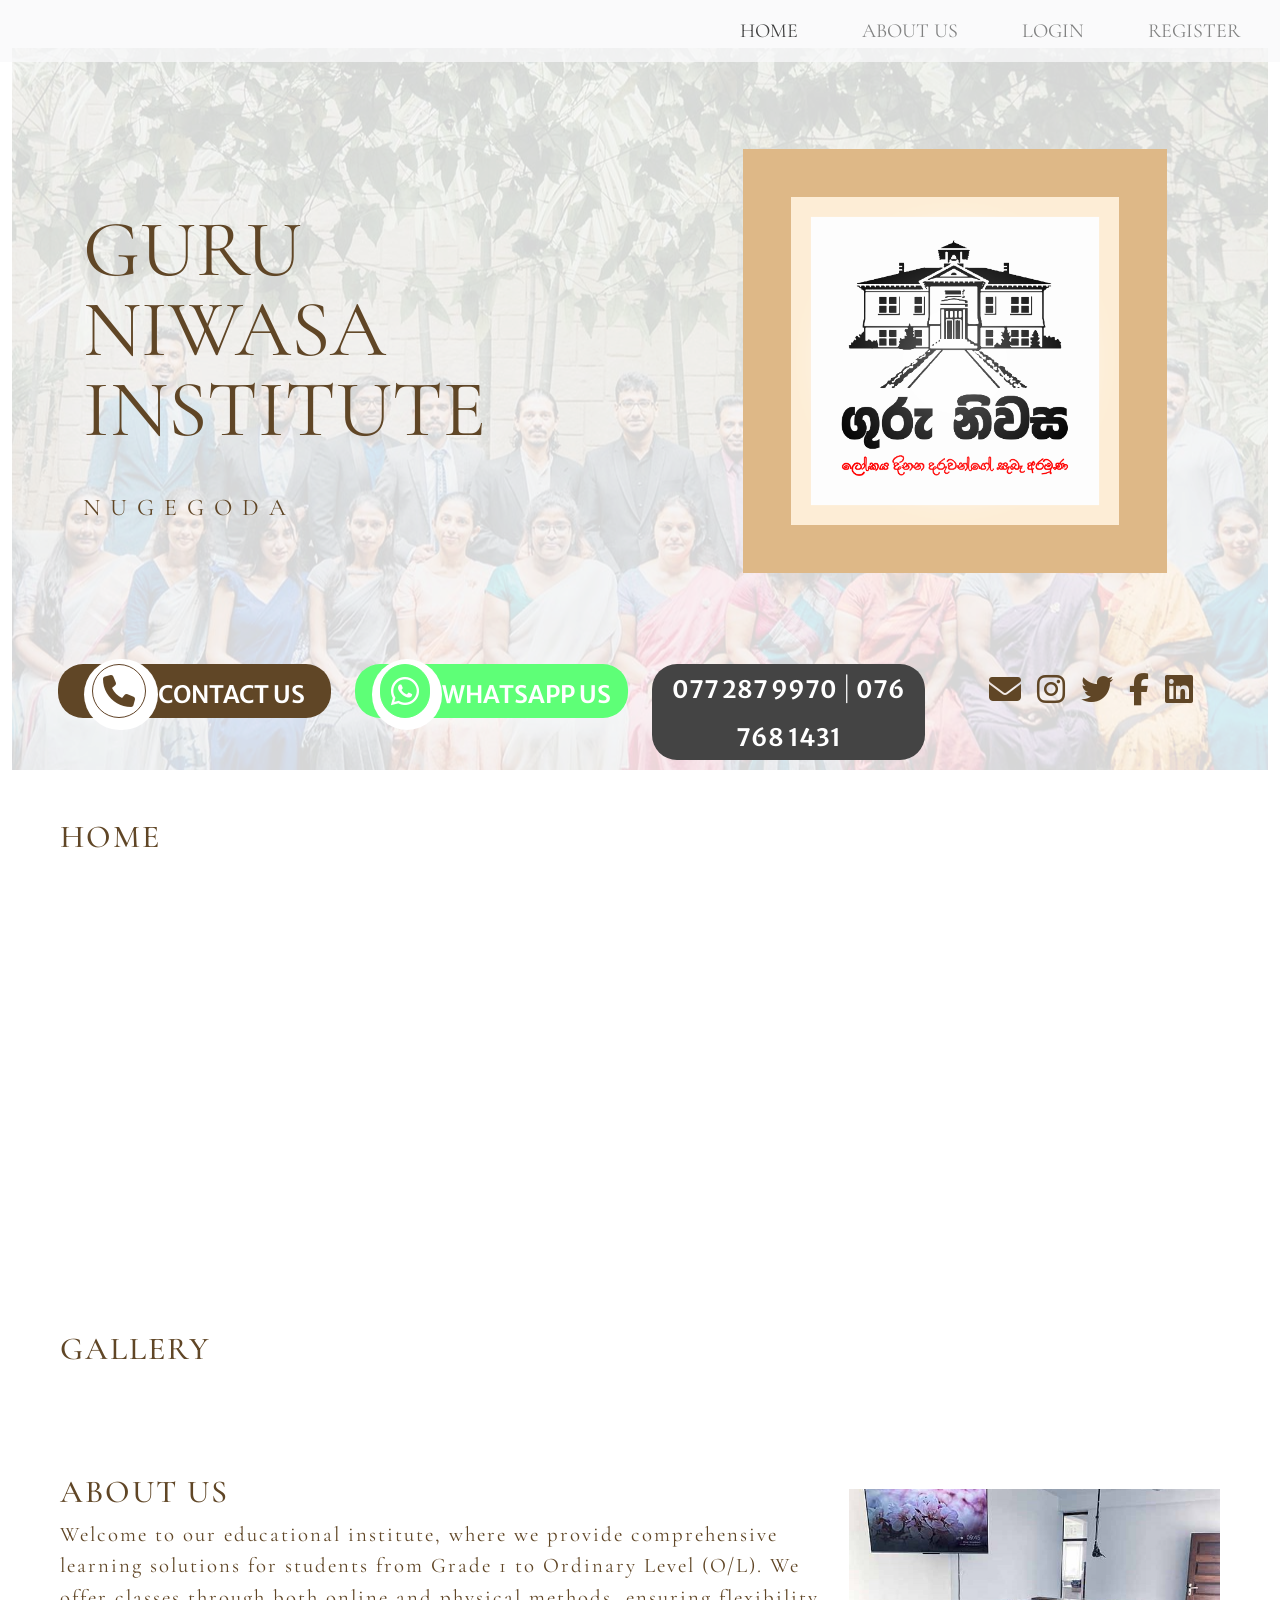
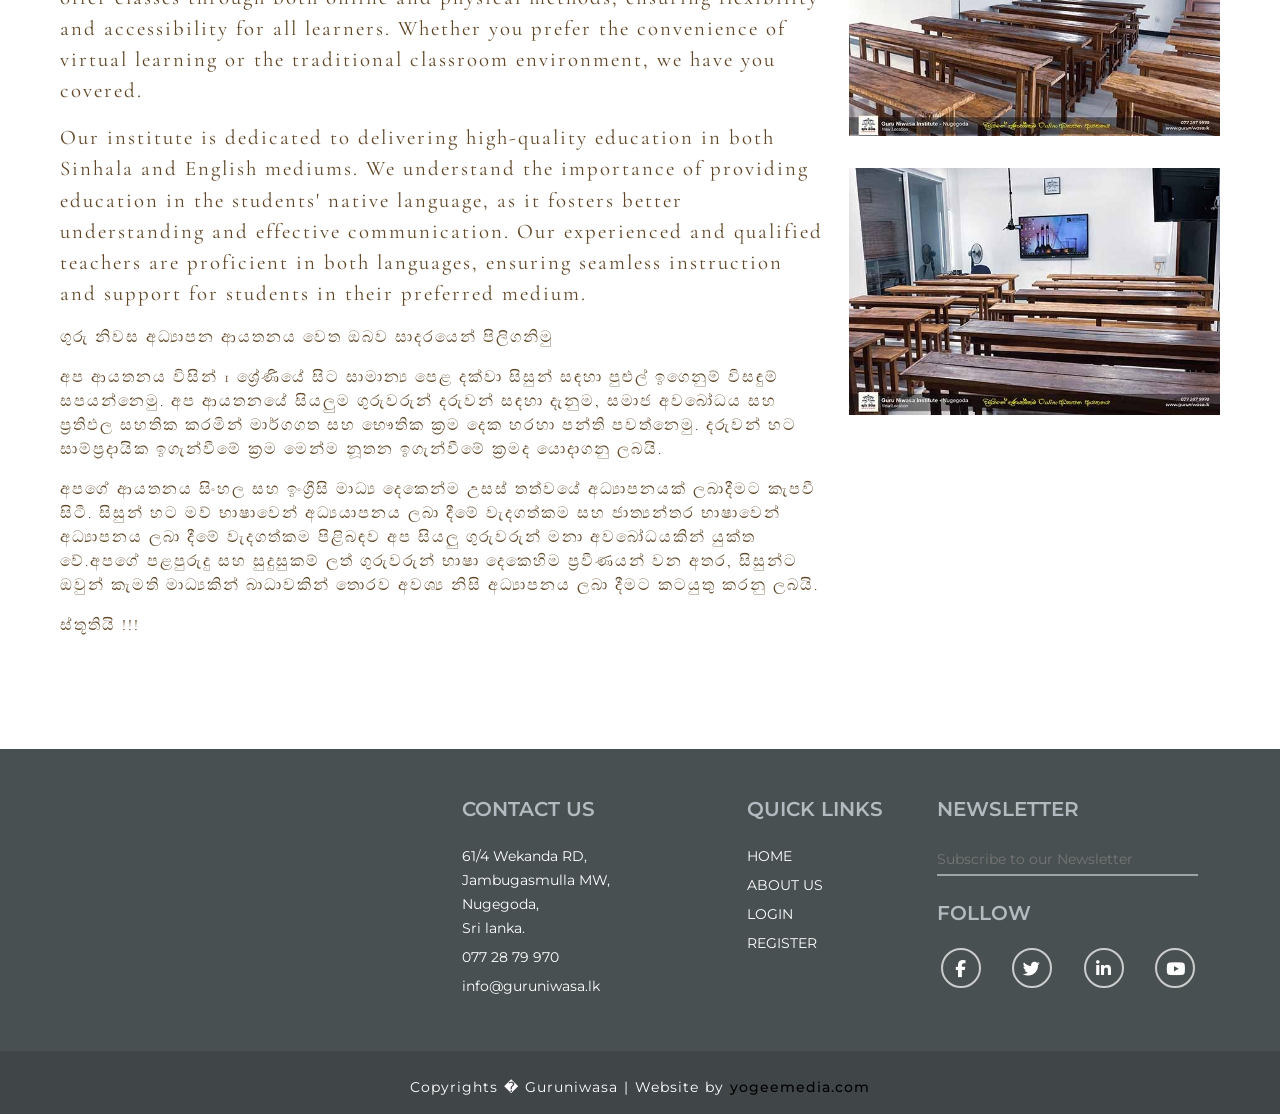
<file: index.html>
<!doctype html>
<html lang="en">

<head>
    <meta charset="utf-8">
    <meta name="viewport" content="width=device-width, initial-scale=1">
    <link rel="shortcut icon" href="./inc/img/favicon.png" type="image/x-icon">
    <title>Guruniwasa</title>
    <!-- boostrap cdn -->
    <link href="https://cdn.jsdelivr.net/npm/bootstrap@5.3.0/dist/css/bootstrap.min.css" rel="stylesheet"
        integrity="sha384-9ndCyUaIbzAi2FUVXJi0CjmCapSmO7SnpJef0486qhLnuZ2cdeRhO02iuK6FUUVM" crossorigin="anonymous">
    <link href="https://cdn.jsdelivr.net/npm/bootstrap@5.3.0-alpha1/dist/css/bootstrap.min.css" rel="stylesheet">
    <script src="https://cdn.jsdelivr.net/npm/bootstrap@5.3.0-alpha1/dist/js/bootstrap.bundle.min.js"></script>

    <!-- font-awesome cdn  -->
    <link rel="stylesheet" href="https://cdnjs.cloudflare.com/ajax/libs/font-awesome/6.4.0/css/all.min.css"
        integrity="sha512-iecdLmaskl7CVkqkXNQ/ZH/XLlvWZOJyj7Yy7tcenmpD1ypASozpmT/E0iPtmFIB46ZmdtAc9eNBvH0H/ZpiBw=="
        crossorigin="anonymous" referrerpolicy="no-referrer" />
    <!-- google font cdn -->
    <link rel="preconnect" href="https://fonts.googleapis.com">
    <link rel="preconnect" href="https://fonts.gstatic.com" crossorigin>
    <link
        href="https://fonts.googleapis.com/css2?family=Cormorant+Garamond:wght@300;400;500;600;700&family=Merriweather+Sans:wght@300;400;500&family=Montserrat:wght@300;500;600&display=swap"
        rel="stylesheet">
    <!-- Add Owl Carousel CSS -->
    <link rel="stylesheet" href="https://cdnjs.cloudflare.com/ajax/libs/OwlCarousel2/2.3.4/assets/owl.carousel.min.css">
    <!-- carousel css -->
    <link href="https://owlcarousel2.github.io/OwlCarousel2/assets/owlcarousel/assets/owl.carousel.min.css"
        rel="stylesheet">
    <link href="https://owlcarousel2.github.io/OwlCarousel2/assets/owlcarousel/assets/owl.theme.default.min.css"
        rel="stylesheet">
    <script src="https://owlcarousel2.github.io/OwlCarousel2/assets/vendors/jquery.min.js">
    </script>
    <script src="https://owlcarousel2.github.io/OwlCarousel2/assets/owlcarousel/owl.carousel.js">
    </script>
    <!-- main css -->
    <link rel="stylesheet" href="./inc/style.css">
</head>

<body>
    <header>
        <div class="container-fluid px-sm-2 position-fixed opacity-75 z-3">
            <div class="row">
                <nav class="navbar navbar-expand-lg bg-body-tertiary">
                    <div class="container-fluid">
                        <a class="navbar-brand" href="./index.html">
                        </a>
                        <button onclick="toggleBtn()" class="navbar-toggler" type="button" data-bs-toggle="collapse"
                            data-bs-target="#navbarSupportedContent" aria-controls="navbarSupportedContent"
                            aria-expanded="false" aria-label="Toggle navigation">
                            <span class="fa fa-bars" onclick="chaneIcon(this)"></span>
                        </button>
                        <div class="collapse navbar-collapse" id="navbarSupportedContent">
                            <ul class="navbar-nav ms-auto mb-2 mb-lg-0">
                                <li class="nav-item mx-1 mx-sm-2 mx-md-3 mx-lg-3 mx-xl-4">
                                    <a class="nav-link active fs-5" aria-current="page" href="#home">HOME</a>
                                </li>
                                <li class="nav-item mx-1 mx-sm-2 mx-md-3 mx-lg-3 mx-xl-4">
                                    <a class="nav-link fs-5" href="#about-us">ABOUT US</a>
                                </li>
                                <li class="nav-item mx-1 mx-sm-2 mx-md-3 mx-lg-3 mx-xl-4">
                                    <a class="nav-link fs-5" href="login.php">LOGIN</a>
                                </li>
                                <li class="nav-item mx-1 mx-sm-2 mx-md-3 mx-lg-3 mx-xl-4">
                                    <a class="nav-link fs-5" href="register.php">REGISTER</a>
                                </li>
                            </ul>
                        </div>
                    </div>
                </nav>
            </div>
        </div>
    </header>

    <div class="main-wrapper pt-5">
        <div class="wrapper">
            <section id="home" class="active">
                <div class="container-fluid slider-wrapper">
                    <div class="row">
                        <div id="carousel-example-generic" class="carousel slide carousel-fade " data-ride="carousel">
                            <div class="carousel-inner" role="listbox">
                                <div class="item active">
                                    <div class="row bg-img">
                                        <div class="col-lg-6 col-sm-12">
                                            <h1 class="main-title">
                                                GURU <br> NIWASA <br> INSTITUTE <br>
                                                <span>NUGEGODA</span>
                                            </h1>
                                        </div>
                                        <div class="col-lg-6 col-sm-12">
                                            <img src="./inc/img/logo.png" alt="guruniwasa"
                                                class="guruniwasa-logo img-fluid">
                                        </div>
                                        <div class="home-contact px-5">
                                            <div class="row">
                                                <div class="col-lg-3 col-md-6 phone-icon-box">
                                                    <div class="phone-icon">
                                                        <a href="tel:+">
                                                            <span class="phone-icon-boder">
                                                                <i class="fa-solid fa-phone home-icon"></i>
                                                            </span>
                                                            CONTACT US
                                                        </a>
                                                    </div>
                                                </div>
                                                <div class="col-lg-3 col-md-6 whatsapp-icon-box">
                                                    <div class="whatsapp-icon">
                                                        <a href="http://" target="_blank" rel="noopener noreferrer">
                                                            <span class="whatsapp-icon-border">
                                                                <i class="fa-brands fa-whatsapp home-icon"></i>
                                                            </span>
                                                            WHATSAPP US
                                                        </a>
                                                    </div>
                                                </div>
                                                <div class="col-lg-3 col-md-6 phone-numbers-box">
                                                    <div class="phone-numbers">
                                                        <a href="tel:+772879970">077 287 9970</a> |
                                                        <a href="tel:+94767681431">076 768 1431</a>
                                                    </div>
                                                </div>
                                                <div class="col-lg-3 col-md-6">
                                                    <ul class="d-flex social.icon">
                                                        <li class="px-2">
                                                            <a class="hvr-wobble-skew home-icon" href="" target="_blank"
                                                                title="Email">
                                                                <i class="fa-solid fa-envelope"></i>
                                                            </a>
                                                        </li>
                                                        <li class="px-2">
                                                            <a class="hvr-wobble-skew home-icon" target="_blank"
                                                                title="Instagram">
                                                                <i class="fa-brands fa-instagram"></i>
                                                            </a>
                                                        </li>
                                                        <li class="px-2">
                                                            <a class="hvr-wobble-skew home-icon" href="" target="_blank"
                                                                title="Twitter">
                                                                <i class="fa-brands fa-twitter"></i>
                                                            </a>
                                                        </li>
                                                        <li class="px-2">
                                                            <a class="hvr-wobble-skew home-icon" href="" target="_blank"
                                                                title="Facebook">
                                                                <i class="fa-brands fa-facebook-f"></i>
                                                            </a>
                                                        </li>
                                                        <li class="px-2">
                                                            <a class="hvr-wobble-skew home-icon" href="" target="_blank"
                                                                title="linkedin">
                                                                <i class="fa-brands fa-linkedin"></i>
                                                            </a>
                                                        </li>
                                                    </ul>
                                                </div>
                                            </div>
                                        </div>
                                    </div>
                                </div>
                            </div>
                        </div>
                    </div>
                </div>
            </section>


            <section id="home2" class="active px-5">
                <div class="container-fluid">
                    <div class="row">
                        <div class="col">
                            <h2 class="page-heading pt-5">
                                HOME
                            </h2>
                            <div class="row">
                                <div class="col-lg-4 col-md-6 col-sm-12">
                                    <div class="introduction-video">
                                        <iframe width="100%" height="315" src="https://www.youtube.com/embed/F7RJr2tqVXY"
                                            title="YouTube video player" frameborder="0"
                                            allow="accelerometer; autoplay; clipboard-write; encrypted-media; gyroscope; picture-in-picture; web-share"
                                            allowfullscreen>
                                        </iframe>
                                    </div>
                                </div>
                            </div>
                        </div>
                    </div>
                    <div class="row pt-5 px-5">
                        <div class="col">
                            <div class="owl-carousel owl-theme">
                                <div class="item">
                                    <iframe width="100%" height="250" src="https://www.youtube.com/embed/F7RJr2tqVXY"
                                        title="YouTube video player" frameborder="0"
                                        allow="accelerometer; autoplay; clipboard-write; encrypted-media; gyroscope; picture-in-picture; web-share"
                                        allowfullscreen>
                                    </iframe>
                                </div>
                                <div class="item">
                                    <iframe width="100%" height="250" src="https://www.youtube.com/embed/F7RJr2tqVXY"
                                        title="YouTube video player" frameborder="0"
                                        allow="accelerometer; autoplay; clipboard-write; encrypted-media; gyroscope; picture-in-picture; web-share"
                                        allowfullscreen>
                                    </iframe>
                                </div>
                                <div class="item">
                                    <iframe width="100%" height="250" src="https://www.youtube.com/embed/F7RJr2tqVXY"
                                        title="YouTube video player" frameborder="0"
                                        allow="accelerometer; autoplay; clipboard-write; encrypted-media; gyroscope; picture-in-picture; web-share"
                                        allowfullscreen>
                                    </iframe>
                                </div>
                                <div class="item">
                                    <iframe width="100%" height="250" src="https://www.youtube.com/embed/F7RJr2tqVXY"
                                        title="YouTube video player" frameborder="0"
                                        allow="accelerometer; autoplay; clipboard-write; encrypted-media; gyroscope; picture-in-picture; web-share"
                                        allowfullscreen>
                                    </iframe>
                                </div>
                                <div class="item">
                                    <iframe width="100%" height="250" src="https://www.youtube.com/embed/F7RJr2tqVXY"
                                        title="YouTube video player" frameborder="0"
                                        allow="accelerometer; autoplay; clipboard-write; encrypted-media; gyroscope; picture-in-picture; web-share"
                                        allowfullscreen>
                                    </iframe>
                                </div>
                                <div class="item">
                                    <iframe width="100%" height="250" src="https://www.youtube.com/embed/F7RJr2tqVXY"
                                        title="YouTube video player" frameborder="0"
                                        allow="accelerometer; autoplay; clipboard-write; encrypted-media; gyroscope; picture-in-picture; web-share"
                                        allowfullscreen>
                                    </iframe>
                                </div>
                            </div>
                        </div>
                    </div>
                </div>
            </section>


            <section class="post-img-box pt-5 px-5">
                <div class="container-fluid">
                    <div class="owl-carousel owl-theme">
                        <div class="item">
                            <img class="owl-lazy" src="./inc/img/Other_Post/Other_Details_1.jpg" alt="guruniwasa" />
                        </div>
                        <div class="item">
                            <img class="owl-lazy" src="./inc/img/Other_Post/Other_Details_2.jpg" alt="guruniwasa" />
                        </div>
                        <div class="item">
                            <img class="owl-lazy" src="./inc/img/Other_Post/Other_Details_3.jpg" alt="guruniwasa" />
                        </div>
                        <div class="item">
                            <img class="owl-lazy" src="./inc/img/Other_Post/Other_Details_4.jpg" alt="guruniwasa" />
                        </div>
                        <div class="item">
                            <img class="owl-lazy" src="./inc/img/Other_Post/Other_Details_5.jpg" alt="guruniwasa" />
                        </div>
                        <div class="item">
                            <img class="owl-lazy" src="./inc/img/Other_Post/Other_Details_6.jpg" alt="guruniwasa" />
                        </div>
                    </div>
                </div>
            </section>


            <section id="gallery" class="active  px-5">
                <div class="container-fluid">
                    <div class="row">
                        <div class="col">
                            <h2 class="page-heading pt-5">
                                GALLERY
                            </h2>
                        </div>
                    </div>
                    <div class="row pt-5">
                        <div class="col">

                            <div class="owl-carousel owl-theme">
                                <div class="item">
                                    <img class="owl-lazy py-3" src="./inc/img/Terachers_Meeting/Guru_Niwasa_1.jpg"
                                        alt="guruniwasa" />
                                    <img class="owl-lazy py-3" src="./inc/img/Terachers_Meeting/Guru_Niwasa_4.jpg"
                                        alt="guruniwasa" />
                                </div>
                                <div class="item">
                                    <img class="owl-lazy py-3" src="./inc/img/Terachers_Meeting/Guru_Niwasa_2.jpg"
                                        alt="guruniwasa" />
                                    <img class="owl-lazy py-3" src="./inc/img/Terachers_Meeting/Guru_Niwasa_5.jpg"
                                        alt="guruniwasa" />
                                </div>
                                <div class="item">
                                    <img class="owl-lazy py-3" src="./inc/img/Terachers_Meeting/Guru_Niwasa_3.jpg"
                                        alt="guruniwasa" />
                                    <img class="owl-lazy py-3" src="./inc/img/Terachers_Meeting/Guru_Niwasa_6.jpg"
                                        alt="guruniwasa" />
                                </div>
                                <div class="item">
                                    <img class="owl-lazy py-3" src="./inc/img/Terachers_Meeting/Guru_Niwasa_7.jpg"
                                        alt="guruniwasa" />
                                    <img class="owl-lazy py-3" src="./inc/img/Terachers_Meeting/Guru_Niwasa_10.jpg"
                                        alt="guruniwasa" />
                                </div>
                                <div class="item">
                                    <img class="owl-lazy py-3" src="./inc/img/Terachers_Meeting/Guru_Niwasa_8.jpg"
                                        alt="guruniwasa" />
                                    <img class="owl-lazy py-3" src="./inc/img/Guru_Niwasa_Institute/Guru_Niwasa_01.jpg"
                                        alt="guruniwasa" />
                                </div>
                                <div class="item">
                                    <img class="owl-lazy py-3" src="./inc/img/Terachers_Meeting/Guru_Niwasa_9.jpg"
                                        alt="guruniwasa" />
                                    <img class="owl-lazy py-3" src="./inc/img/Guru_Niwasa_Institute/Guru_Niwasa_02.jpg"
                                        alt="guruniwasa" />
                                </div>
                                <div class="item">
                                    <img class="owl-lazy py-3" src="./inc/img/Guru_Niwasa_Institute/Guru_Niwasa_03.jpg"
                                        alt="guruniwasa" />
                                    <img class="owl-lazy py-3" src="./inc/img/Guru_Niwasa_Institute/Guru_Niwasa_04.jpg"
                                        alt="guruniwasa" />
                                </div>
                                <div class="item">
                                    <img class="owl-lazy py-3" src="./inc/img/Guru_Niwasa_Institute/Guru_Niwasa_05.jpg"
                                        alt="guruniwasa" />
                                    <img class="owl-lazy py-3" src="./inc/img/Guru_Niwasa_Institute/Guru_Niwasa_06.jpg"
                                        alt="guruniwasa" />
                                </div>
                                <div class="item">
                                    <img class="owl-lazy py-3" src="./inc/img/Guru_Niwasa_Institute/Guru_Niwasa_07.jpg"
                                        alt="guruniwasa" />
                                    <img class="owl-lazy py-3" src="./inc/img/Guru_Niwasa_Institute/Guru_Niwasa_08.jpg"
                                        alt="guruniwasa" />
                                </div>
                                <div class="item">
                                    <img class="owl-lazy py-3" src="./inc/img/Guru_Niwasa_Institute/Guru_Niwasa_09.jpg"
                                        alt="guruniwasa" />
                                    <img class="owl-lazy py-3" src="./inc/img/Guru_Niwasa_Institute/Guru_Niwasa_10.jpg"
                                        alt="guruniwasa" />
                                </div>
                                <div class="item">
                                    <img class="owl-lazy py-3" src="./inc/img/Guru_Niwasa_Institute/Guru_Niwasa_13.jpg"
                                        alt="guruniwasa" />
                                    <img class="owl-lazy py-3" src="./inc/img/Guru_Niwasa_Institute/Guru_Niwasa_14.jpg"
                                        alt="guruniwasa" />
                                </div>
                                <div class="item">
                                    <img class="owl-lazy py-3" src="./inc/img/Guru_Niwasa_Institute/Guru_Niwasa_15.jpg"
                                        alt="guruniwasa" />
                                    <img class="owl-lazy py-3" src="./inc/img/Guru_Niwasa_Institute/Guru_Niwasa_18.jpg"
                                        alt="guruniwasa" />
                                </div>
                                <div class="item">
                                    <img class="owl-lazy py-3" src="./inc/img/Guru_Niwasa_Institute/Guru_Niwasa_19.jpg"
                                        alt="guruniwasa" />
                                    <img class="owl-lazy py-3" src="./inc/img/Guru_Niwasa_Institute/Guru_Niwasa_20.jpg"
                                        alt="guruniwasa" />
                                </div>
                                <div class="item">
                                    <img class="owl-lazy py-3" src="./inc/img/Guru_Niwasa_Institute/Guru_Niwasa_21.jpg"
                                        alt="guruniwasa" />
                                    <img class="owl-lazy py-3" src="./inc/img/Guru_Niwasa_Institute/Guru_Niwasa_22.jpg"
                                        alt="guruniwasa" />
                                </div>
                            </div>
                        </div>
                    </div>
            </section>

            <section id="about-us" class="p-5 ">
                <div class="container-fluid">
                    <div class="row">
                        <div class="col-8">
                            <h2 class="page-heading">
                                ABOUT US
                            </h2>
                            <div class="about-text-en">
                                <p>
                                    Welcome to our educational institute, where we provide comprehensive learning
                                    solutions for students from Grade 1 to Ordinary Level (O/L). We offer classes
                                    through
                                    both online and physical methods, ensuring flexibility and accessibility for all
                                    learners. Whether you prefer the convenience of virtual learning or the traditional
                                    classroom environment, we have you covered.
                                </p>
                                <p>
                                    Our institute is dedicated to delivering high-quality education in both Sinhala and
                                    English mediums. We understand the importance of providing education in the
                                    students' native language, as it fosters better understanding and effective
                                    communication. Our experienced and qualified teachers are proficient in both
                                    languages, ensuring seamless instruction and support for students in their preferred
                                    medium.
                                </p>
                            </div>
                            <div class="about-text-sin">
                                <p>ගුරු නිවස අධ්‍යාපන ආයතනය වෙත ඔබව සාදරයෙන් පිලිගනිමු</p>
                                <p>
                                    අප ආයතනය විසින් 1 ශ්‍රේණියේ සිට සාමාන්‍ය පෙළ දක්වා සිසුන් සඳහා පුළුල් ඉගෙනුම්
                                    විසඳුම් සපයන්නෙමු. අප ආයතනයේ සියලුම ගුරුවරුන් දරුවන් සඳහා දැනුම, සමාජ අවබෝධය සහ
                                    ප්‍රතිඵල සහතික කරමින් මාර්ගගත සහ භෞතික ක්‍රම දෙක හරහා පන්ති පවත්නෙමු. දරුවන් හට
                                    සාම්ප්‍රදායික ඉගැන්වීමේ ක්‍රම මෙන්ම නූතන ඉගැන්වීමේ ක්‍රමද යොදාගනු ලබයි.
                                </p>
                                <p>
                                    අපගේ ආයතනය සිංහල සහ ඉංග්‍රීසි මාධ්‍ය දෙකෙන්ම උසස් තත්වයේ අධ්‍යාපනයක් ලබාදීමට කැපවී
                                    සිටී. සිසුන් හට මව් භාෂාවෙන් අධ්‍යයාපනය ලබා දීමේ වැදගත්කම සහ ජාත්‍යන්තර භාෂාවෙන්
                                    අධ්‍යාපනය ලබා දීමේ වැදගත්කම පිළිබඳව අප සියලු ගුරුවරුන් මනා අවබෝධයකින් යුක්ත වේ.අපගේ
                                    පළපුරුදු සහ සුදුසුකම් ලත් ගුරුවරුන් භාෂා දෙකෙහිම ප්‍රවීණයන් වන අතර, සිසුන්ට ඔවුන්
                                    කැමති මාධ්‍යකින් බාධාවකින් තොරව අවශ්‍ය නිසි අධ්‍යාපනය ලබා දීමට කටයුතු කරනු ලබයි.
                                </p>
                                <p>
                                    ස්තූතියි !!!
                                </p>
                            </div>
                        </div>
                        <div class="col-4">
                            <div class="row">
                                <div class="col my-3">
                                    <img src="./inc/img/Guru_Niwasa_Institute/Guru_Niwasa_20.jpg" alt="guruniwasa"
                                        class="img-fluid" style="width: fit-content;">
                                </div>
                            </div>
                            <div class="row">
                                <div class="col my-3">
                                    <img src="./inc/img/Guru_Niwasa_Institute/Guru_Niwasa_05.jpg" alt="guruniwasa"
                                        class="img-fluid" style="width: fit-content;">
                                </div>
                            </div>
                        </div>
                    </div>
                </div>
            </section>
        </div>
        <footer class="pt-5">
            <div class="container-fluid footer-wrapper py-5" style="background-color: #495052;">
                <div class="container">
                    <div class="row">
                        <div class="col-xs-12 col-md-4 col-sm-4 footer1 ">
                            <iframe
                                src="https://www.google.com/maps/embed?pb=!1m18!1m12!1m3!1d3961.23841904853!2d79.88899657533366!3d6.862004819136417!2m3!1f0!2f0!3f0!3m2!1i1024!2i768!4f13.1!3m3!1m2!1s0x3ae25a5eaa3db5a5%3A0x10abb0b8226d209!2s61%20Wekanda%20Rd%2C%20Nugegoda!5e0!3m2!1sen!2slk!4v1689741614407!5m2!1sen!2slk"
                                width="100%" height="195px" style="border:0;" allowfullscreen="" loading="lazy"
                                referrerpolicy="no-referrer-when-downgrade">
                            </iframe>
                        </div>
                        <div class="col-xs-12 col-md-3 col-sm-3 footer2 ">
                            <h4>CONTACT US</h4>
                            <p> <span>
                                    61/4 Wekanda RD,
                                    <br />
                                    Jambugasmulla MW,
                                    <br />
                                    Nugegoda,
                                    <br />
                                    Sri lanka.
                                </span>
                            </p>

                            <p>
                                <a title="Click to Call" class="hvr-forward" href="tel:0772879970">
                                    077 28 79 970
                                </a>
                            </p>
                            <p>
                                <a title="Click to mail" class="hvr-forward" href="mailto:info@guruniwasa.lk">
                                    info@guruniwasa.lk
                                </a>
                            </p>
                        </div>
                        <div class="col-xs-12 col-md-2 col-sm-2 footer3 ">
                            <h4>QUICK LINKS</h4>
                            <ul class="p-0">
                                <li><a class="hvr-forward" href="#home">HOME</a></li>
                                <li><a class="hvr-forward" href="#about-us">ABOUT US</a></li>

                                <li><a class="hvr-forward" href="login.php">LOGIN</a></li>
                                <li><a class="hvr-forward" href="register.php">REGISTER</a></li>
                            </ul>
                        </div>
                        <div class="col-xs-12 col-md-3 col-sm-3 footer4 ">
                            <h4>NEWSLETTER</h4>
                            <form action="" class="Subscribe-form d-flex">
                                <input type="email" name="your-email" value=""
                                    placeholder="Subscribe to our Newsletter">
                                <button type="submit" class="submit-btn border-0 bg-transparent text-light">
                                    <i class="fa-solid faenvelope footer-icon"></i>
                                </button>
                            </form>
                            <h4>FOLLOW</h4>
                            <div class="row">
                                <div class="col hvr-wobble-skew text-center rounded-circle p-0">
                                    <a class="hvr-wobble-skew" href="" target="_blank" title="Facebook">
                                        <i class="fa-brands fa-facebook-f footer-icon"></i>
                                    </a>
                                </div>
                                <div class="col hvr-wobble-skew text-center rounded-circle p-0">
                                    <a class="hvr-wobble-skew" href="" target="_blank" title="Twitter">
                                        <i class="fa-brands fa-twitter footer-icon"></i>
                                    </a>
                                </div>
                                <div class="col hvr-wobble-skew text-center rounded-circle p-0">
                                    <a class="hvr-wobble-skew" href="" target="_blank" title="linkedin">
                                        <i class="fa-brands fa-linkedin-in footer-icon"></i>
                                    </a>
                                </div>
                                <div class="col hvr-wobble-skew text-center rounded-circle p-0">
                                    <a class="hvr-wobble-skew"
                                        href="https://www.youtube.com/@smartsciencewithabhimansir2096" target="_blank"
                                        title="Youtube">
                                        <i class="fa-brands fa-youtube footer-icon"></i>
                                    </a>
                                </div>
                            </div>
                        </div>
                    </div>
                </div>
            </div>
            <div class="container-fluid copyright-wrapper text-center pt-3" style="background-color: #404547;">
                <div class="container-fluid">
                    <div class="row">
                        <div class="col-xs-12 ">
                            <p>
                                Copyrights <span id="getYear"></span>
                                � Guruniwasa | Website by
                                <a target="_blank" title="Click to visit" href="https://yogeemedia.com/">
                                    yogeemedia.com
                                </a>
                            </p>
                        </div>
                    </div>
                </div>
            </div>
        </footer>
    </div>

    </script>
    <!-- main js -->
    <script src="./inc/script.js"></script>
    <!-- boostrap js cdn -->
    <script src="https://cdn.jsdelivr.net/npm/bootstrap@5.3.0/dist/js/bootstrap.bundle.min.js"
        integrity="sha384-geWF76RCwLtnZ8qwWowPQNguL3RmwHVBC9FhGdlKrxdiJJigb/j/68SIy3Te4Bkz" crossorigin="anonymous">
        </script>
    <!-- Add jQuery -->
    <script src="https://code.jquery.com/jquery-3.6.0.min.js"></script>
    <!-- Add Owl Carousel JS -->
    <!-- <script src="https://cdnjs.cloudflare.com/ajax/libs/OwlCarousel2/2.3.4/owl.carousel.min.js"></script> -->
</body>

</html>
</file>
<file: inc/style.css>
/* home css start */

a {
  text-decoration: none;
  color: #fff;
}

a:hover {
  cursor: pointer;
}

li {
  list-style: none;
}

body {
  font-family: "Cormorant Garamond", serif;
  /* font-family: "Merriweather Sans", sans-serif;
  font-family: "Montserrat", sans-serif; */
}

.row.bg-img::before {
  content: "";
  /* Required for the pseudo-element */
  position: absolute;
  /* Position the pseudo-element absolutely within the container */
  top: 0;
  left: 0;
  width: 100%;
  height: 100%;
  background-image: url("../inc/img/Guru\ Niwasa1.jpg");
  background-attachment: fixed;
  background-color: #fff;
  /* Set the background color to match the image's background */
  opacity: 0.2;
  /* Set the desired opacity */
  z-index: -1;
  /* Place the pseudo-element behind the content */
  background-position: center;
  object-fit: contain;
  background-repeat: no-repeat;
}

h1.main-title {
  position: relative;
  padding-top: 25%;
  color: #604626;
  font-size: 5rem;
  font-weight: 400;
  line-height: 1em;
  padding-left: 10%;
  text-align: left;
}

h1.main-title span {
  font-size: 1.5rem;
  letter-spacing: 10px;
  color: #604626 !important;
  animation: none !important;
}

img.guruniwasa-logo {
  max-width: 70%;
  margin: 15% 0;
  border: 3rem solid burlywood;
}

.home-contact ul li {
  display: inline-block;
}

.hvr-wobble-skew.home-icon {
  border: none;
  width: auto;
  height: auto;
}

.post-img img {
  width: 100%;
  height: auto;
}

.navbar-nav,
.home-contact a,
.home-icon {
  color: #604626;
}

.nav-link.active {
  color: #352610;
}

.home-contact a {
  font-size: 1.5rem;
  font-weight: 600;
  color: #fff;
  font-family: "Merriweather Sans", sans-serif;
}

.home-contact a i {
  font-size: 2rem;
  color: #604626;
}

.home-contact .phone-icon {
  color: #fff;
  background: #604626;
  border-radius: 25px;
}

.home-contact .phone-icon a i.home-icon {
color: #604626;
padding: 10px;
background: #fff;
border-radius: 30px;
border: 1px solid #604226;
}

span.phone-icon-boder {
  padding: 20px 8px;
  background: #fff;
  border-radius: 50px;
}

.home-contact .whatsapp-icon {
  color: #fff;
  background: #5eff77;
  border-radius: 25px;
}

span.whatsapp-icon-border {
  padding: 20px 8px;
  background: #fff;
  border-radius: 50px;
}

.home-contact .whatsapp-icon a i.home-icon {
  color: #fff;
  padding: 10px;
  background: #5eff77;
  border-radius: 30px;
  border: 1px solid #5eff77;
}

.home-contact .phone-numbers {
  color: #fff;
  background: #444444;
  border-radius: 25px;
}

.home-contact .phone-numbers a i.home-icon {
  
}

.home-contact a.home-icon {
  background: none;
}

#home2::before {
  content: "";
  /* Required for the pseudo-element */
  position: absolute;
  /* Position the pseudo-element absolutely within the container */
  top: 0;
  left: 0;
  width: 100%;
  height: 100%;
  /* background-image: url("../inc/img/Terachers_Meeting/Guru_Niwasa_1.jpg"); */
  background-attachment: fixed;
  background-color: #fff;
  /* Set the background color to match the image's background */
  opacity: 0.2;
  /* Set the desired opacity */
  z-index: -1;
  /* Place the pseudo-element behind the content */
  background-position: center;
  object-fit: contain;
  background-repeat: no-repeat;
}

/* home css end */

/* about us css start */


h2.page-heading {
  color: #604626;
  letter-spacing: 2px;
}

.about-text-en p {
  color: #604626;
  font-size: 1.3rem;
  letter-spacing: 2px;
}

.about-text-sin p {
  color: #604626;
  font-size: 1rem;
  letter-spacing: 2px;
}

/* about us css end */

/* about us css start */

/* about us css end */

/* carousel css start */

.item {
  background: transparent;
  padding: 5px;
  text-align: center;
  font-size: 2rem;
  margin: 5px;
}

/* .item img {
  height: 400px;
} */

.owl-carousel .owl-item img.owl-lazy {
  opacity: 1;
}

.owl-nav span {
  font-size: 3rem;
  margin: 0 1.5rem;
}

.owl-theme .owl-nav [class*="owl-"]:hover {
  background: #b1b1b1c9;
  color: #FFF;
  text-decoration: none;
}

/* @media screen and (max-width: 480px) {
  .item img {
    height: 200px;
  }
}

@media screen and (max-width: 600px) {
  .item img {
    height: 200px;
  }
}

@media screen and (max-width: 800px) {
  .item img {
    height: 200px;
  }
}

@media screen and (max-width: 1000px) {
  .item img {
    height: 200px;
  }
} */

/* carousel css end */

/* footer css start */

.footer-wrapper h4 {
  font-family: "Montserrat", sans-serif;
  color: #b3bbc1;
  font-size: 20px;
  font-weight: 600;
  text-transform: uppercase;
  padding-bottom: 15px;
}

.footer1 p,
.footer2 p,
.footer3 ul li {
  font-family: "Montserrat", sans-serif;
  font-size: 14px;
  line-height: 24px;
  font-weight: 400;
  color: #fff;
  margin: 0;
  padding-bottom: 5px;
}

.Subscribe-form {
  border-bottom: 2px solid #ffffff7a;
  margin-bottom: 25px;
}

input:focus-visible {
  outline: none;
}

.footer4 input {
  font-family: "Montserrat", sans-serif;
  border: none;
  padding: 0;
  background-color: #0ff0;
  line-height: 2.5em;
  height: 30px;
  text-transform: none;
  font-size: 14px;
  width: 90%;
  color: #fff;
}

svg:not(:root).svg-inline--fa {
  font-size: 16px;
  color: #fff;
}

svg:not(:root).svg-inline--fa {
  overflow: visible;
  font-size: 16px;
  color: #fff;
}

.footer-wrapper a:hover {
  color: #b3bbc1;
}

.hvr-wobble-skew:hover,
.hvr-wobble-skew:focus,
.hvr-wobble-skew:active {
  -webkit-animation-name: hvr-wobble-skew;
  animation-name: hvr-wobble-skew;
  -webkit-animation-duration: 1s;
  animation-duration: 1s;
  -webkit-animation-timing-function: ease-in-out;
  animation-timing-function: ease-in-out;
  -webkit-animation-iteration-count: 1;
  animation-iteration-count: 1;
}

a.hvr-wobble-skew {
  border: 2px solid #cececefc;
  width: 40px;
  height: 40px;
  border-radius: 100%;
}

i.footer-icon {
  margin-top: 10px;
  font-size: 17px;
  margin-right: 10px;
  margin-left: 9px;
}

.footer-wrapper a {
  color: #fff;
}

a:hover {
  text-decoration: none !important;
  transition: all 0.5s ease-in-out;
}

a:hover,
a:focus {
  color: #23527c;
  text-decoration: underline;
}

a:active,
a:hover {
  outline: 0;
}

.hvr-wobble-skew {
  display: inline-block;
  vertical-align: middle;
  -webkit-transform: perspective(1px) translateZ(0);
  transform: perspective(1px) translateZ(0);
  box-shadow: 0 0 1px rgba(0, 0, 0, 0);
}

.copyright-wrapper p {
  font-family: "Montserrat", sans-serif;
  font-weight: 400;
  word-spacing: 1px;
  color: #fff;
  font-size: 14px;
  padding-top: 10px;
  letter-spacing: 1px;
}

.copyright-wrapper a {
  color: #000;
  font-weight: 500;
}

/* footer css end */  

/* responsive css start */

@media screen and (max-width: 576) {
  .item img {
    height: 200px;
  }
}

@media screen and (max-width: 768) {
  .item img {
    height: 200px;
  }
}

@media screen and (max-width: 800px) {
  .item img {
    height: 200px;
  }
}

@media screen and (max-width: 1000px) {
  .item img {
    height: 200px;
  }
}

/* responsive css end */
</file>
